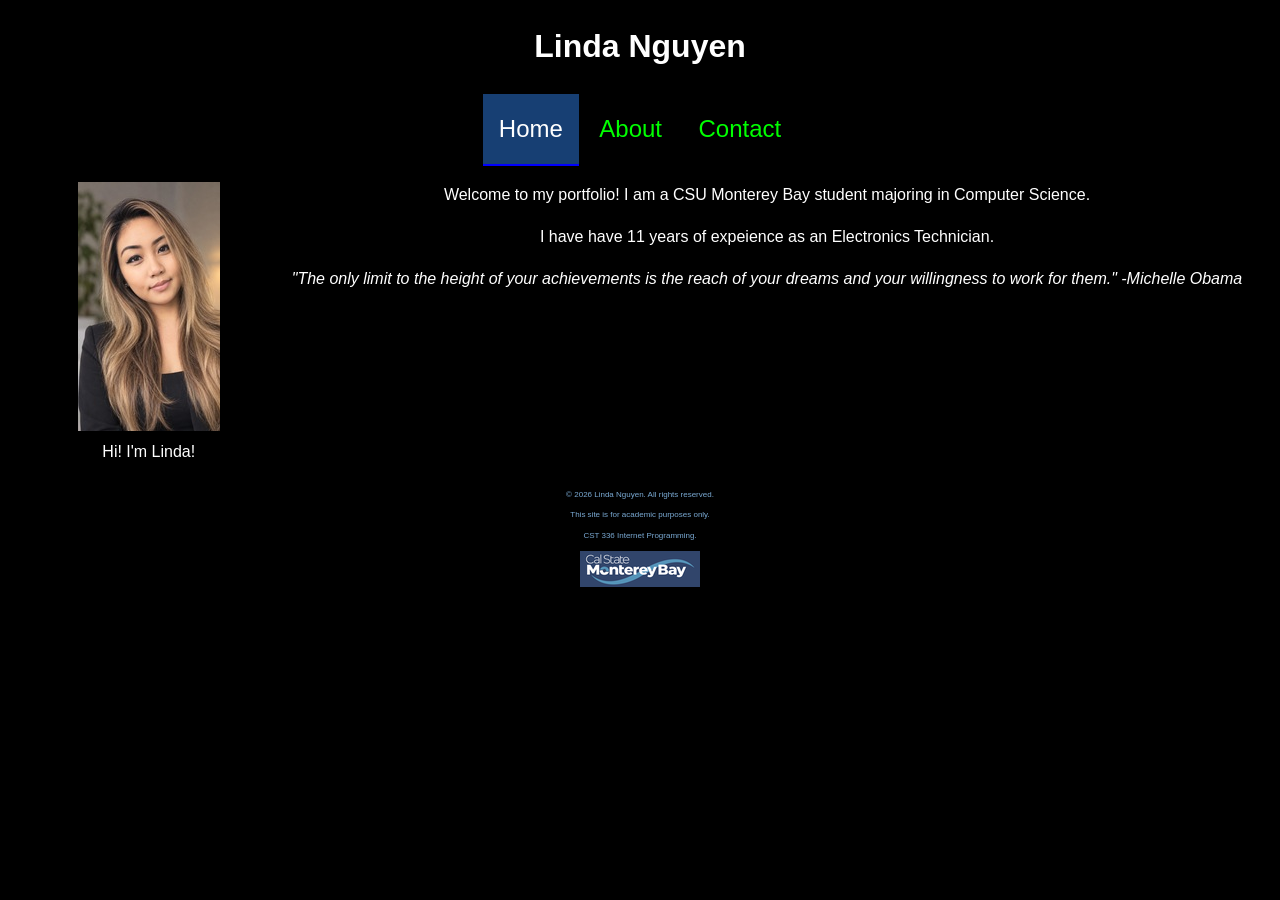
<file: index.html>
<!DOCTYPE html>
<html lang ="en">
    <head>
        <meta charset="UTF-8">
        <meta nam="viewport" content="width=device-width, initial-scale=1.0">
        <title>Linda Nguyen | Portfolio</title>
        <style>
        </style>
        <link rel="stylesheet" href="css/styles.css">
    </head>
    <body>
        <header>
            <h1> Linda Nguyen </h1>
             <nav>
                <a href="index.html" class="active">Home</a>
                <a href="about.html">About</a>
                <a href="contact.html">Contact</a>
             </nav>
        </header>

        <main>
            <figure>
                <img src="img/profile.jpg" alt="Portrait of Linda Nguyen">
                <figcaption>Hi! I'm Linda!</figcaption>
            </figure>

            <section>
                <p>Welcome to my portfolio! I am a CSU Monterey Bay student majoring in Computer Science. </p>
                <p>I have have 11 years of expeience as an Electronics Technician.</p>
                <p><i>"The only limit to the height of your achievements is the reach of your dreams and your willingness to work for them." -Michelle Obama</i></p>
            </section>
        </main>

        <footer>
            <p>&copy; 2026 Linda Nguyen. All rights reserved.</p>
            <p>This site is for academic purposes only.</p>
            <p>CST 336 Internet Programming.</p>
            <figure>
                <img src="img/csumblogo.jpg" alt="CSUMB Logo">
            </figure>
        </footer>
    </body>
</html>
</file>
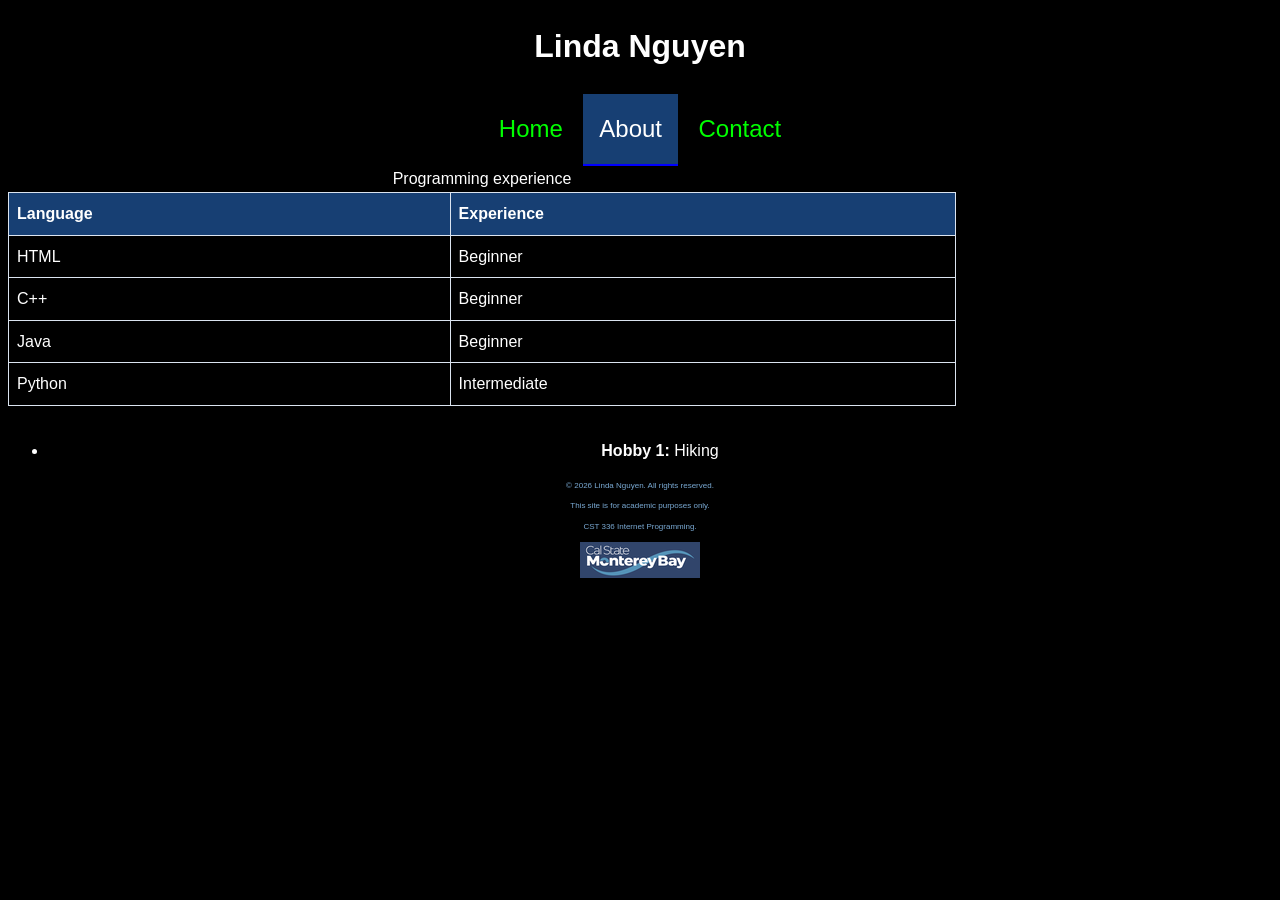
<file: about.html>
<!DOCTYPE html>
<html lang ="en">
    <head>
        <meta charset="UTF-8">
        <meta nam="viewport" content="width=device-width, initial-scale=1.0">
        <title>Linda Nguyen | Portfolio</title>
        <style>
        </style>
        <link rel="stylesheet" href="css/styles.css">
    </head>
    <body>
        <header>
            <h1> Linda Nguyen </h1>
             <nav>
                <a href="index.html">Home</a>
                <a href="about.html" class="active">About</a>
                <a href="contact.html">Contact</a>
             </nav>
        </header>

        <main id="about-main">
            <table>
                <caption>Programming experience</caption>
                <thread>
                    <tr id="table-header">
                        <th scope="col">Language</th>
                        <th scope="col">Experience</th>
                    </tr>
                </thread>
                <tbody>
                    <tr class="table-row">
                        <td>HTML</td>
                        <td>Beginner</td>
                    </tr>
                    <tr class="table-row">
                        <td>C++</td>
                        <td>Beginner</td>
                    </tr>
                    <tr class="table-row">
                        <td>Java</td>
                        <td>Beginner</td>
                    </tr>
                    <tr class="table-row">
                        <td>Python</td>
                        <td>Intermediate</td>
                    </tr>
                </tbody>
            </table>

            <ul>
                <li><strong>Hobby 1:</strong> Hiking </li>
            </ul>
        </main>



        <footer>
            <p>&copy; 2026 Linda Nguyen. All rights reserved.</p>
            <p>This site is for academic purposes only.</p>
            <p>CST 336 Internet Programming.</p>
            <figure>
                <img src="img/csumblogo.jpg" alt="CSUMB Logo">
            </figure>
        </footer>
    </body>
</html>
</file>
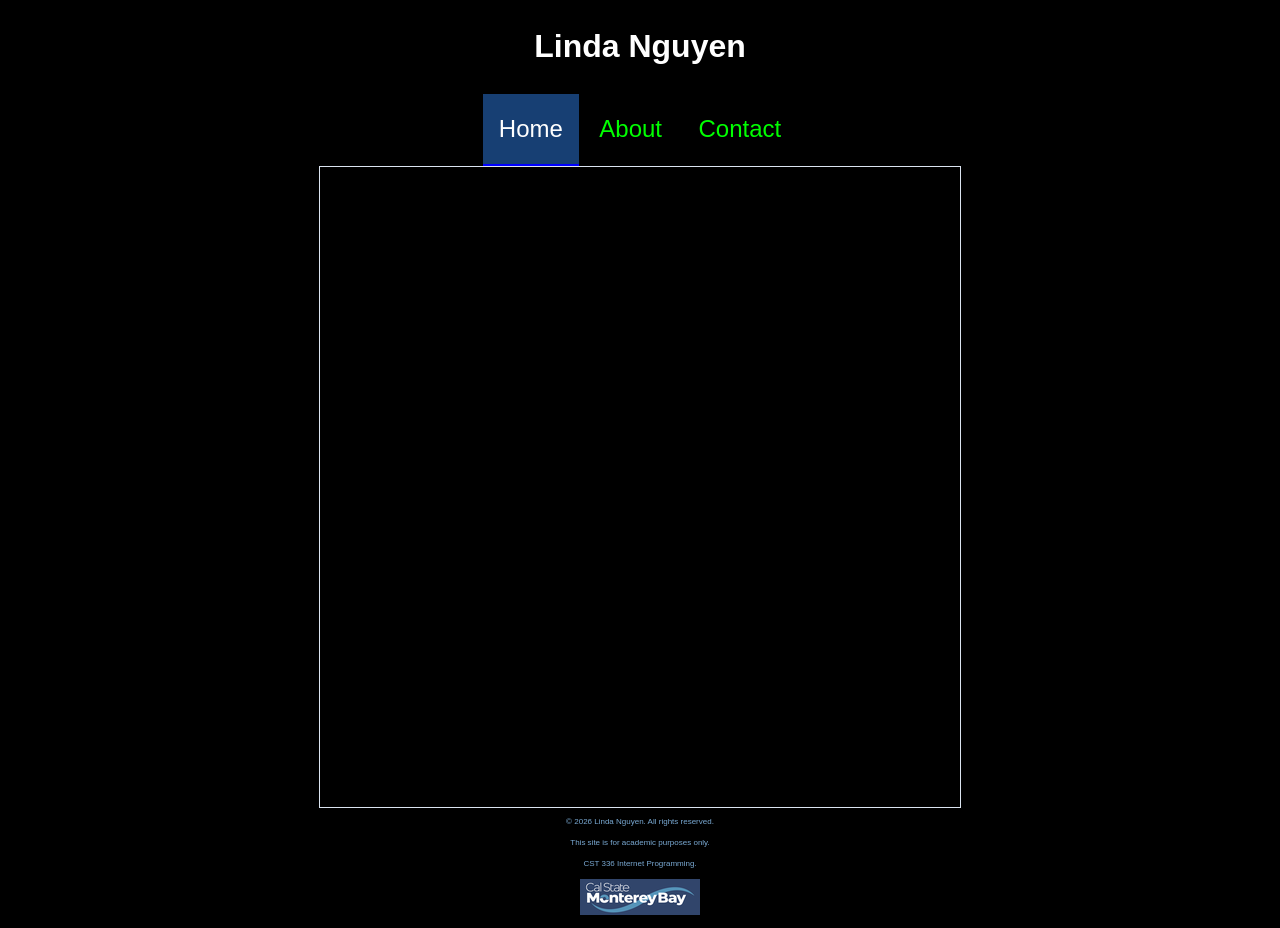
<file: contact.html>
<!DOCTYPE html>
<html lang ="en">
    <head>
        <meta charset="UTF-8">
        <meta nam="viewport" content="width=device-width, initial-scale=1.0">
        <title>Linda Nguyen | Portfolio</title>
        <style>
        </style>
        <link rel="stylesheet" href="css/styles.css">
    </head>
    <body>
        <header>
            <h1> Linda Nguyen </h1>
             <nav>
                <a href="index.html" class="active" aria-current="page">Home</a>
                <a href="about.html">About</a>
                <a href="contact.html">Contact</a>
             </nav>
        </header>

        <main>
           <iframe src="https://docs.google.com/forms/d/e/1FAIpQLSedBAEgcTaknp7svxQUlGUnSf4gavA-wFslVi-MELnpnz81Lg/viewform?usp=header" title="Contact form" loading="lazy">
           </iframe>
        </main>

        <footer>
            <p>&copy; 2026 Linda Nguyen. All rights reserved.</p>
            <p>This site is for academic purposes only.</p>
            <p>CST 336 Internet Programming.</p>
            <figure>
                <img src="img/csumblogo.jpg" alt="CSUMB Logo">
            </figure>
        </footer>
    </body>
</html>
</file>
<file: css/styles.css>
body {
    background-color: #000000;
    color: #FFFFFF; /* Set text color to white for contrast */
    font-family: "Open Sans", Arial, sans-serif;
    line-height: 1.6; /* Set line height for better readability */
}

footer {
    color: #7AAAD4;
    font-size: 0.5rem;
}

nav a {
    display: inline-block;
    padding: 1rem;
    font-size: 1.5rem;
    color: #00FF00;
    text-decoration: none; /* Remove underline from links */
}

nav a:hover {
    color: #fff;
    background-color: #173f73;
    font-size: 2rem;
    border-bottom: 2px solid orange;
}

nav a.active {
    color: white;
    background-color: #173f73;
    border-bottom: 2px solid blue;
}

main {
    display: flex; /* Use flexbox for layout */
    justify-content: center; /* Center the items horizontally */
    gap: 2rem;
    flex-wrap; /* Allow items to wrap on smaller screens */
}

header, nav, main, footer {
    text-align: center;
}

#about-main {
    display: block; /* Override the flex display for the about page */
    margin: 0 auto; /* Center the content horizontally */
}

#table-header {
    background-color: #173f73; /* Deark blue background for header */
    color: #FFFFFF; /* White tesxt for header */
}

.table-row {
    background-color:f2f2f2; /* Light gray background for rows */
}

table{
    border-collapse: collapse; /* Collapse borders into a single border */
    margin-bottom: 2rem; /* Add some space below the table */
    width: 75%;
}

th, td {
    border: 1px solid #dbe4f0; /* Add a border to the table, header cells, and data cells */
    padding: 0.5rem; /* Add padding to cells for better readability */
    text-align: left; /* Align text to the left */
}

iframe {
    display: block;
    width: min(100%, 40rem);
    min-height: 40rem;
    margin: 0 auto;
    border: 1px solid #dbe4f0;
}
</file>
